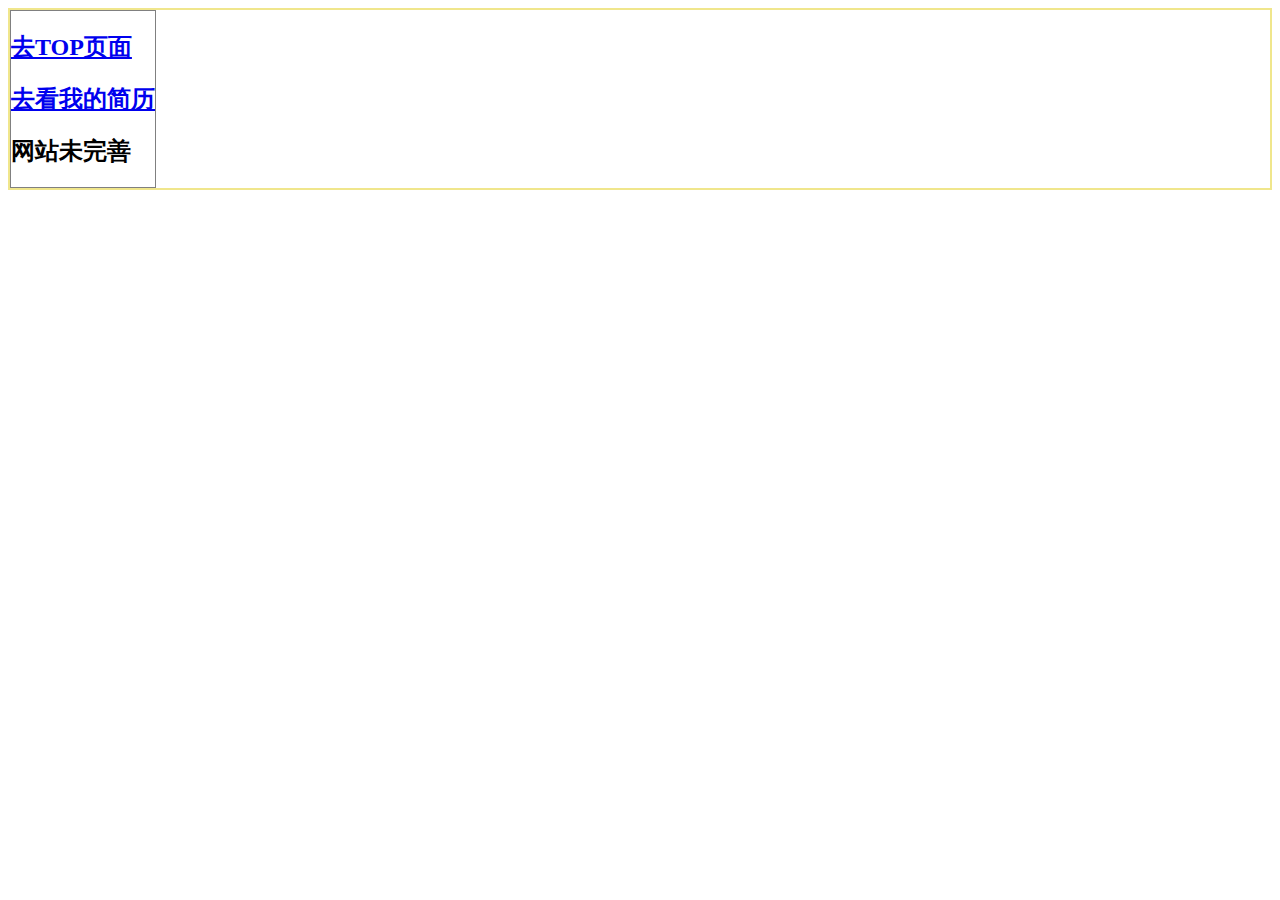
<file: index.html>
<!DOCTYPE html>
<html lang="ch">

<head>
    <meta charset="UTF-8">
    <meta name="viewport" content="width=device-width, initial-scale=1.0">
    <meta http-equiv="X-UA-Compatible" content="ie=edge">
    <title>欢迎来到我的网站</title>
	<link rel="shortcut icon" href="bitbug_favicon.ico" />
    <style>
        .app {
            border: 2px solid khaki;
        }
        .app::after{
            display: table;
            content: "";
            clear: both;
        }
        .item-a {
            border: 1px solid gray;
            float: left;
        }
    </style>
</head>

<body>
    <div class="app">
        <div class="item-a">
            <h2><a href="./page/top.html">去TOP页面</a> </h2>
            <h2><a href="./resume">去看我的简历</a> </h2>
            <h2>网站未完善</h2>
        </div>
    </div>
</body> 

</html>
</file>
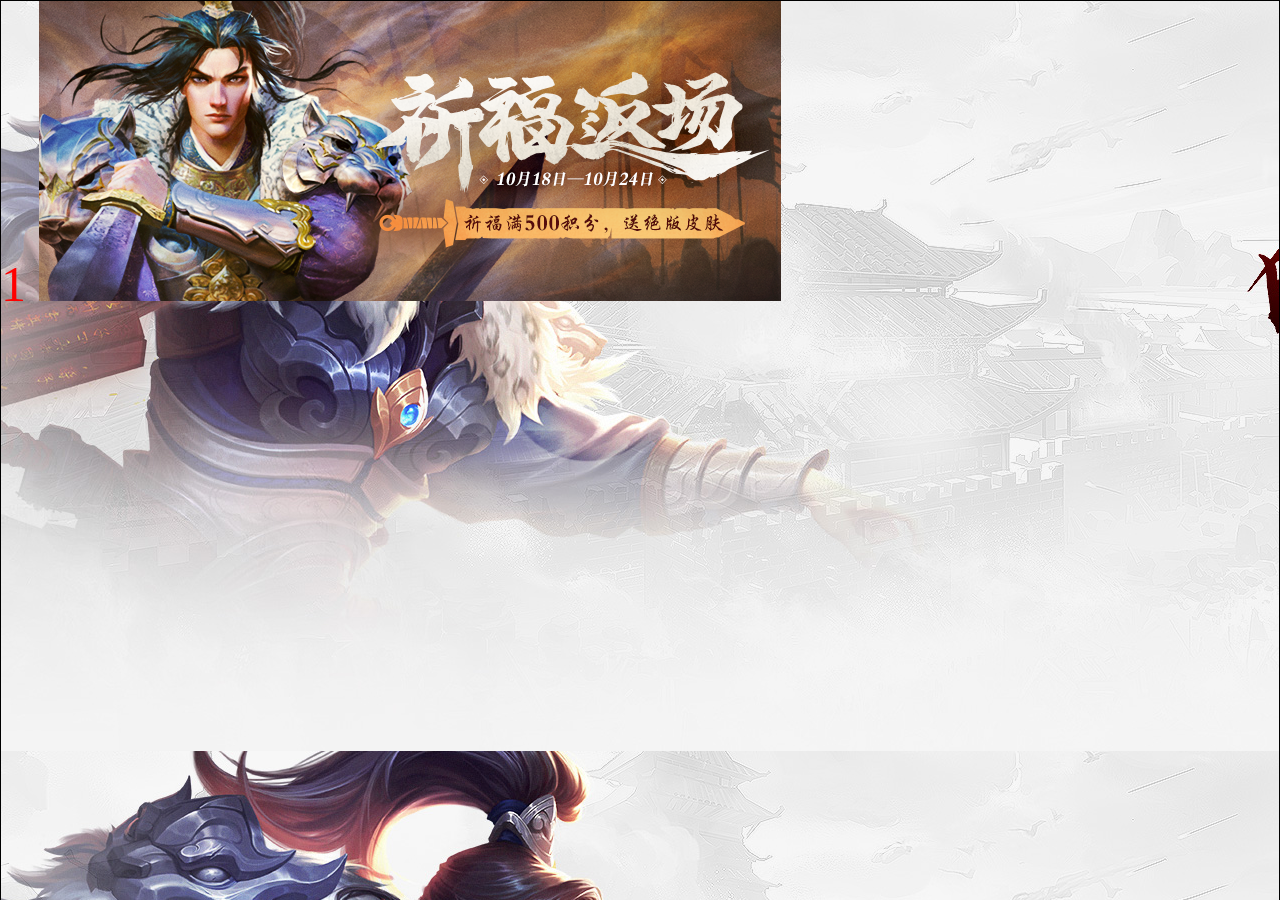
<file: demo1.html>
<!DOCTYPE html>
<html lang="ch">
<head>
    <meta charset="UTF-8">
    <meta name="viewport" content="width=device-width, initial-scale=1.0">
    <meta http-equiv="X-UA-Compatible" content="ie=edge">
    <title>滚动实验</title>
    <style>
        *{
            padding: 0;
            margin: 0;
        }
        .content{
            overflow: hidden;
        }
        .content .item-body{
            color: red;
            font-size: 50px;
            border: 1px solid #000;
            position: relative;
        }
        .content .item-body a{
            position:absolute;
        }
        .content .nav_button{
            position: absolute;
            right: 20px;
            top: 20px;
            border: 1px solid blue;
        }
        .content .nav_button button{
            margin:15px 10px;
        }
    </style>
</head>
<body>
    <div class="content">
        <div class="nav_button">
            <button onclick="jumpTo(0)">第一</button>
            <button onclick="jumpTo(1)">第二</button>
            <button onclick="jumpTo(2)">第三</button>
            <button onclick="jumpTo(3)">第四</button>
        </div>
        <div class="item-body">
            <a name="item0"></a>
            1
            <img src="" alt="">
        </div>
        <div class="item-body">
            <a name="item1"></a>
            2
            <img src="" alt="">
        </div>
        <div class="item-body">
            <a name="item2"></a>
            3
            <img src="" alt="">
        </div>
        <div class="item-body">
            <a name="item3"></a>
            4
            <img src="" alt="">
        </div>
    </div>
    <a href="#miao" class="jump_item"></a>
    <script>
        var $content_items = document.querySelectorAll(".content .item-body");
        var $content_imgs = document.querySelectorAll(".content .item-body img");
        var $content = document.querySelectorAll(".content");
        var $body_height = window.innerHeight;
        var $jump_item = document.querySelector("a.jump_item");
        $content[0].style.height = $body_height+"px";
        var imgArr = [
            {bg_img_src:"./img/bg.jpg",img_src:"./img/top.png"},
            {bg_img_src:"./img/bg.jpg",img_src:"./img/top.png"},
            {bg_img_src:"./img/bg.jpg",img_src:"./img/top.png"},
            {bg_img_src:"./img/bg.jpg",img_src:"./img/top.png"}
        ]
        for(var item of $content_items){
            item.style.height = $body_height + "px";
            item.style.backgroundImage="url("+imgArr[0].bg_img_src+")";
        }
        for(var item of $content_imgs){
            item.setAttribute("src",imgArr[0].img_src);
        }
        
        function jumpTo(index){
            $jump_item.setAttribute('href',"#item"+index);
            $jump_item.click();
            console.log("跳转成功");
            //addEvent("add");
        }
        
        /*
            var topFns = 0;
            function scrollFunc(e) {
                e = e || window.event;
                var key = "wheelDelta" , state = "top";
                if(e.detail) key='detail';
                if(e[key]<0) state = "down";
                topFn(state,document.documentElement.scrollTop);
            }
            function topFn(state,scroll){
                if (topFns == scroll || scroll==0) return;
                topFns = scroll;
                if(scroll < $body_height){
                    addEvent("remove");
                    jumpTo(2)
                }else{
                    console.log($body_height/scroll);
                }
                //window.scrollBy(0,$body_height*2)
            }
            function addEvent(state){
                if(state == "add"){
                    console.log("add 事件");
                    if (document.addEventListener) {
                        document.addEventListener('DOMMouseScroll', scrollFunc); 
                    } 
                    window.onmousewheel = document.onmousewheel = scrollFunc;
                }else if(state == "remove"){
                    console.log("remove 事件");
                    if (document.addEventListener) {
                       document.removeEventListener('DOMMouseScroll', scrollFunc);
                    } 
                    window.onmousewheel = document.onmousewheel = null;
                }
            }
            addEvent("add");
        */
    </script>
</body>
</html>
</file>
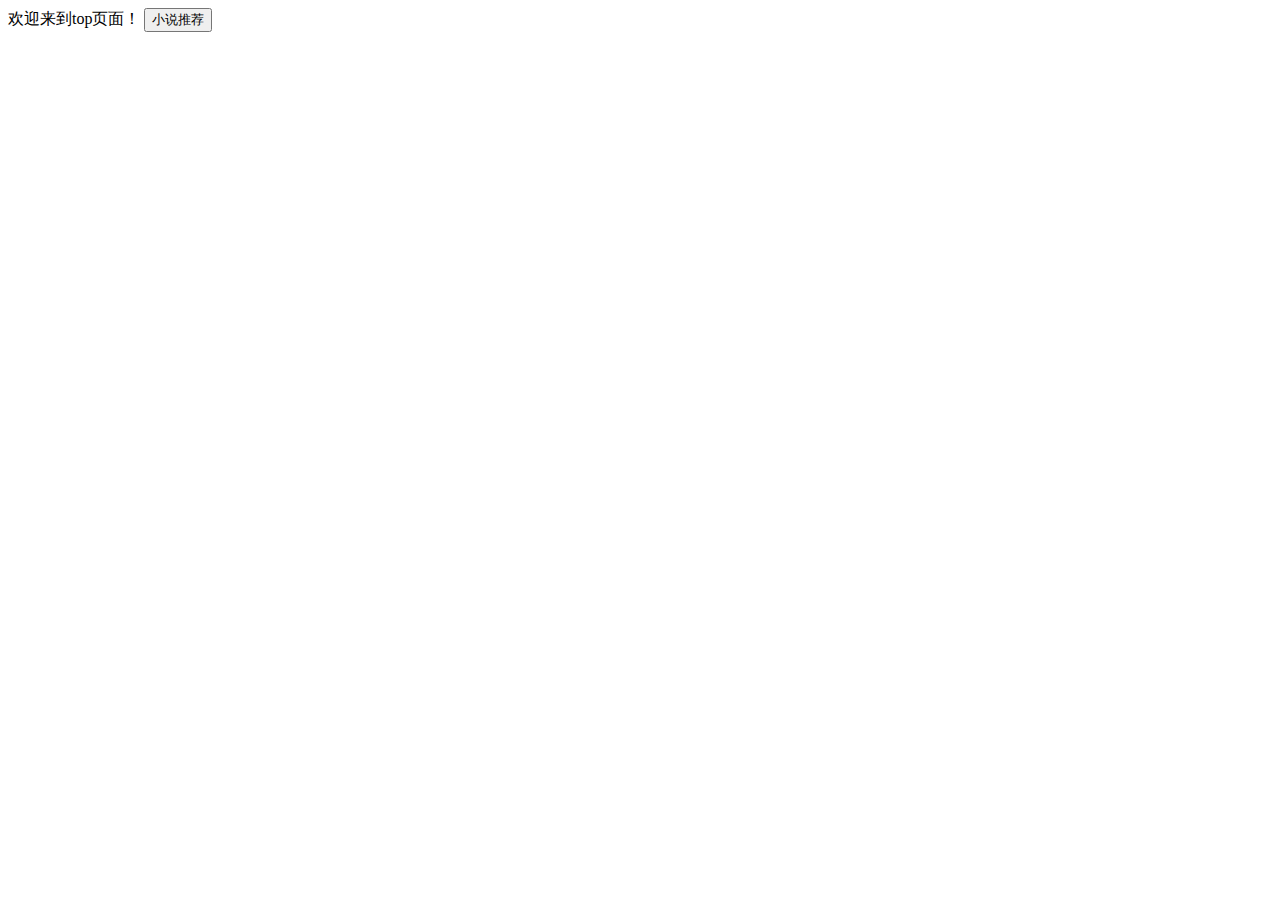
<file: page/top.html>
<!DOCTYPE html>
<html lang="ch">
<head>
    <meta charset="UTF-8">
    <meta name="viewport" content="width=device-width, initial-scale=1.0">
    <meta http-equiv="X-UA-Compatible" content="ie=edge">
    <title>top页面</title>
</head>
<body>
    欢迎来到top页面！
    <button>小说推荐</button>
    <script src="../app.js"></script>
</body>
</html>
</file>
